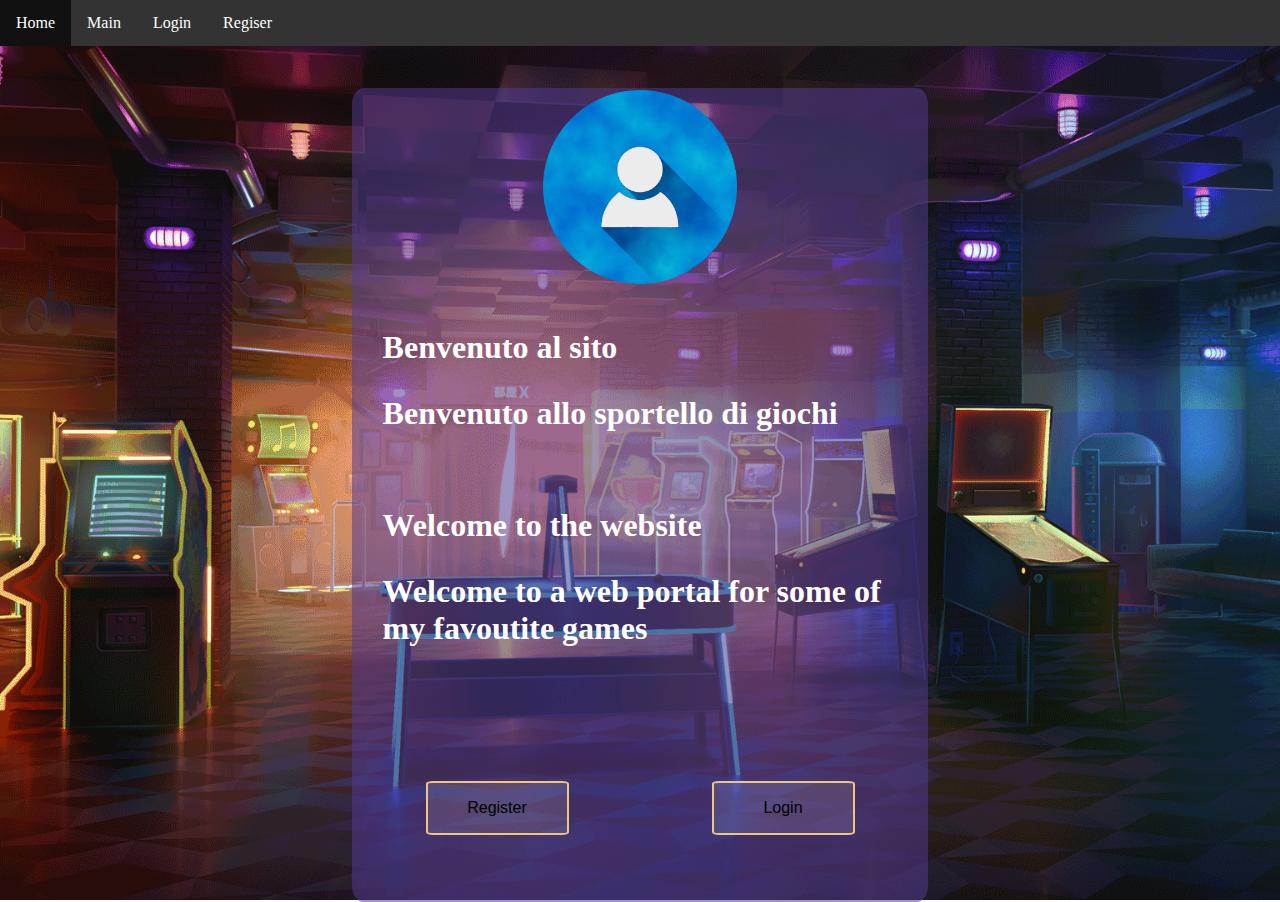
<file: index.html>
<!DOCTYPE html>
<html style="height: 100%;">
<head>
    <meta charset="UTF-8" />
    <link rel="stylesheet" href="index.css">
    <title>test</title>
</head>
<body>
    <div class="wrapper">
<!-- Top navigation bar -->
        <div class="navbar">
            <ul>
                <li><a class="active">Home</a></li>
                <li><a href="#main">Main</a></li>
                <li><a href="./login_register/login.html">Login</a>
                <li><a href="./login_register/register_html.php">Regiser</a>
            </ul>
        </div>
<!-- Grid conatiner -->
        <div class="grid-container">
            <!-- top image -->
            <div>
                <img src="resources/logo.png" >
            </div>
            <!-- middle text -->
            <div style="width: 100%;height: 80%">
                <h1>Benvenuto al sito </h1>
                <h1>Benvenuto allo sportello di giochi</h1>
                <br>
                <h1>Welcome to the website</h1>
                <h1>Welcome to a web portal for some of my favoutite games</h1>
        </div>
        <button class="button button1" onclick="window.location.href = './login_register/register_html.php'">Register</button>
        <button class="button button1" onclick="window.location.href = './login_register/login.html'">Login</button>

    </div>
</body>
</html>
</file>
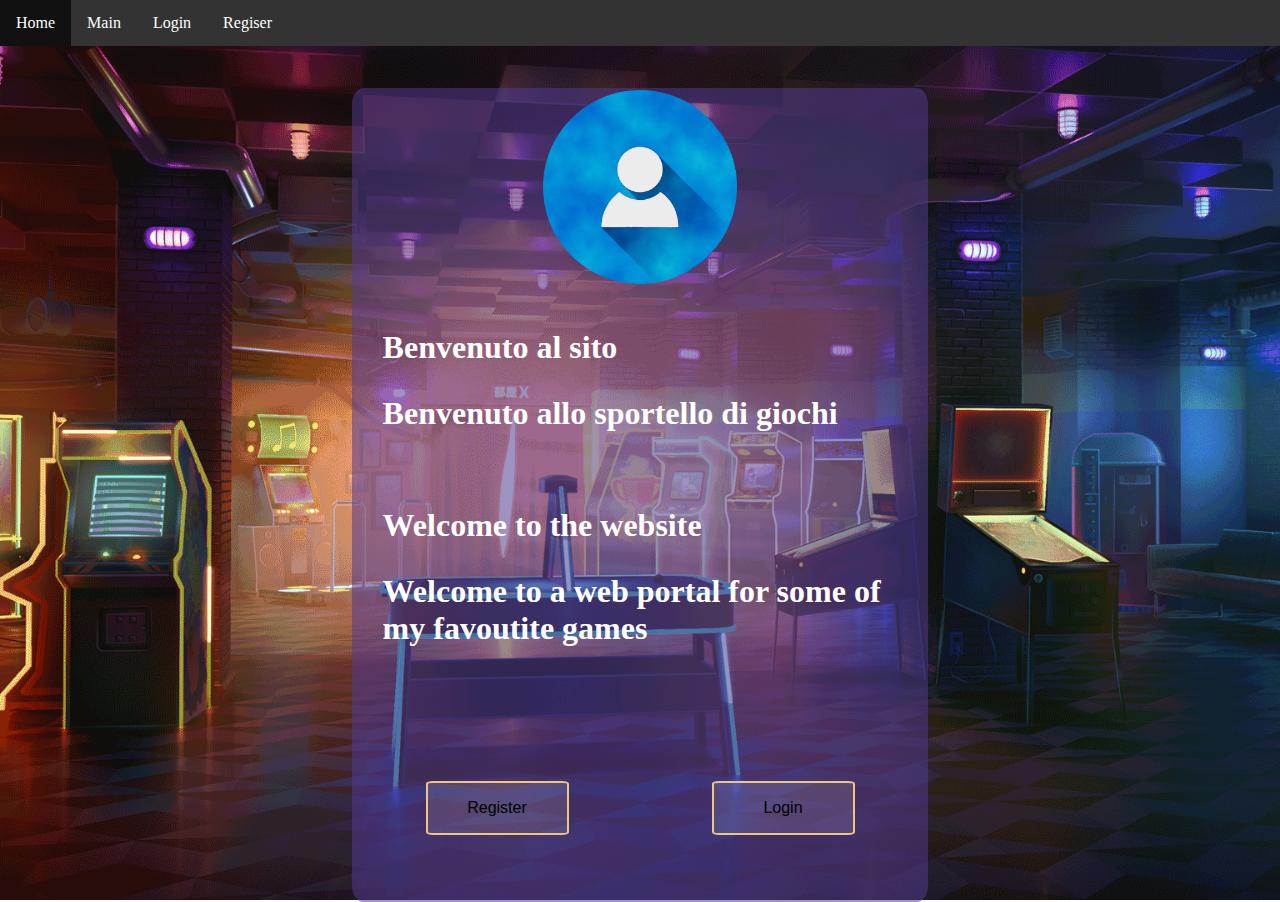
<file: index/index.html>
<!DOCTYPE html>
<html style="height: 100%;">
<head>
    <meta charset="UTF-8" />
    <link rel="stylesheet" href="index.css">
    <title>test</title>
</head>
<body>
    <div class="wrapper">
<!-- Top navigation bar -->
        <div class="navbar">
            <ul>
                <li><a class="active">Home</a></li>
                <li><a href="#main">Main</a></li>
                <li><a href="../login_register/login.html">Login</a>
                <li><a href="../login_register/register_html.php">Regiser</a>
            </ul>
        </div>
<!-- Grid conatiner -->
        <div class="grid-container">
            <!-- top image -->
            <div>
                <img src="../resources/logo.png" >
            </div>
            <!-- middle text -->
            <div style="width: 100%;height: 80%">
                <h1>Benvenuto al sito </h1>
                <h1>Benvenuto allo sportello di giochi</h1>
                <br>
                <h1>Welcome to the website</h1>
                <h1>Welcome to a web portal for some of my favoutite games</h1>
        </div>
        <button class="button button1" onclick="location.href = '../login_register/register_html.php'">Register</button>
        <button class="button button1" onclick="location.href = '../login_register/login.html'">Login</button>

    </div>
</body>
</html>
</file>
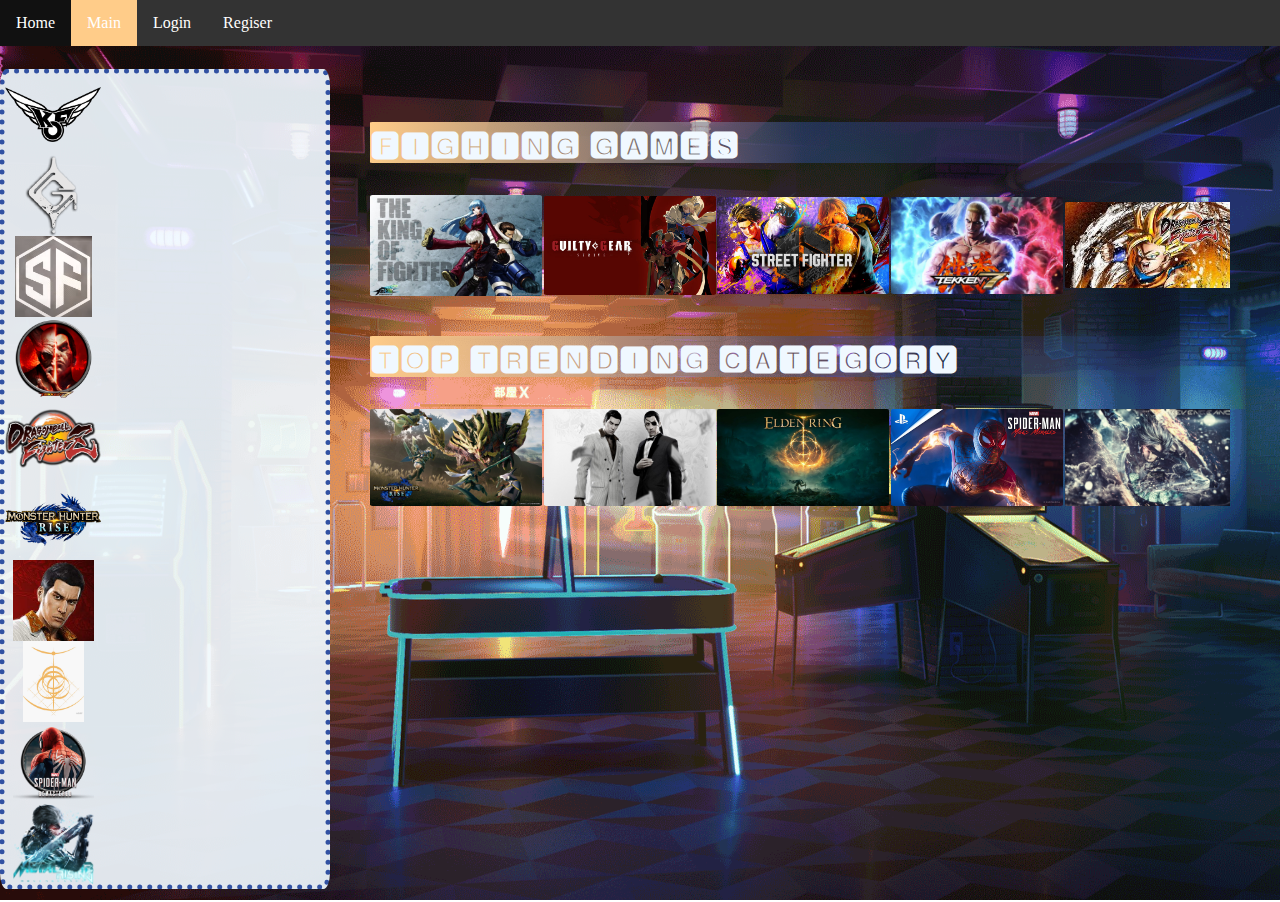
<file: admin/admin.html>
<!DOCTYPE html>
<html style="height: 100%;">
<head>
    <meta charset="UTF-8" />
    <link rel="stylesheet" href="admin.css">
    <link href='https://fonts.googleapis.com/css?family=ADLaM Display' rel='stylesheet'>

    <title>test</title>
</head>
<body>
    <div class="wrapper">
<!-- Top navigation bar -->
        <div class="navbar">
            <ul>
            <li><a href="../index/index.html">Home</a></li>
            <li><a class="active" href="#main">Main</a></li>
            <li><a href="../login_register/login.html">Login</a>
            <li><a href="../login_register/register_html.php">Regiser</a>
        </div>
    <!-- Admin container -->
        <div class="admin">
            <div class="icon"></div>
            <div class="icon"></div>
            <div class="icon"></div>
            <div class="icon"></div>
            <div class="icon"></div>
            <div class="icon"></div>
            <div class="icon"></div>
            <div class="icon"></div>
            <div class="icon"></div>
            <div class="icon"></div>
        </div>


        <!-- Grid conatiner -->
        <div class="grid-container">
            <div class="row">
                <p>🅵🅸🅶🅷🅸🅽🅶 🅶🅰🅼🅴🆂</p>
                    <img src="../resources/kof1.jpg" alt="Kof"
                         onmouseover="this.src='../resources/kof2.gif';"
                         onmouseout="this.src='../resources/kof1.jpg';">

                <img src="../resources/gg1.jpeg" alt="Snow"
                     onmouseover="this.src='../resources/gg2.gif';"
                     onmouseout="this.src='../resources/gg1.jpeg';">

                <img src="../resources/sf6.jpg" alt="Snow"
                     onmouseover="this.src='../resources/sf6.gif';"
                     onmouseout="this.src='../resources/sf6.jpg';">

                <img src="../resources/tk1.jpeg" alt="Snow"
                     onmouseover="this.src='../resources/tk7.gif';"
                     onmouseout="this.src='../resources/tk1.jpeg';">

                <img src="../resources/dbz.jpeg" alt="Snow"
                     onmouseover="this.src='../resources/dbz.gif';"
                     onmouseout="this.src='../resources/dbz.jpeg';">

<!--
                <img src="../resources/4" alt="Snow"
                     onmouseover="this.src='../resources/5.gif';"
                     onmouseout="this.src='../resources/4';">
-->

            </div>
            <div class="row">
                <p>🆃🅾🅿 🆃🆁🅴🅽🅳🅸🅽🅶 🅲🅰🆃🅴🅶🅾🆁🆈</p>
                <img src="../resources/mh.jpg" alt="Snow"
                     onmouseover="this.src='../resources/mh.gif';"
                     onmouseout="this.src='../resources/mh.jpg';">

                <img src="../resources/yakuza.jpg" alt="Snow"
                     onmouseover="this.src='../resources/yakuza.gif';"
                     onmouseout="this.src='../resources/yakuza.jpg';">

                <img src="../resources/elden.jpg" alt="Snow"
                     onmouseover="this.src='../resources/elden.gif';"
                     onmouseout="this.src='../resources/elden.jpg';">

                <img src="../resources/spm.jpg" alt="Snow"
                     onmouseover="this.src='../resources/spm.gif';"
                     onmouseout="this.src='../resources/spm.jpg';">

                <img src="../resources/mgg.jpg" alt="Snow"
                     onmouseover="this.src='../resources/mgg.gif';"
                     onmouseout="this.src='../resources/mgg.jpg';">

            </div>
            </div>
        </div>
</body>
</html>
</file>
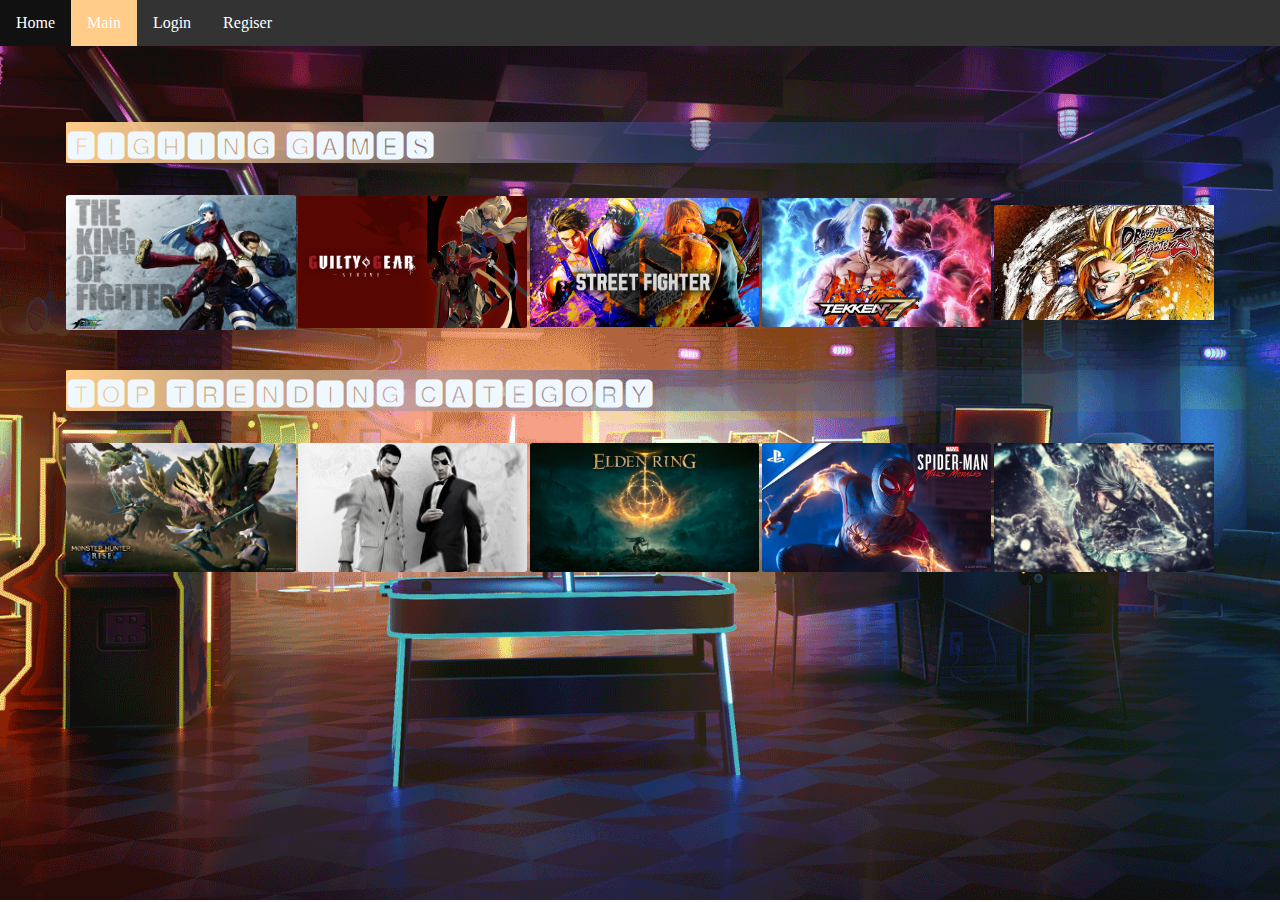
<file: main/main.html>
<!DOCTYPE html>
<html style="height: 100%;">
<head>
    <meta charset="UTF-8" />
    <link rel="stylesheet" href="main.css">
    <link href='https://fonts.googleapis.com/css?family=ADLaM Display' rel='stylesheet'>

    <title>test</title>
</head>
<body>
    <div class="wrapper">
<!-- Top navigation bar -->
        <div class="navbar">
            <ul>
            <li><a href="../index/index.html">Home</a></li>
            <li><a class="active" href="#main">Main</a></li>
            <li><a href="../login_register/login.html">Login</a>
            <li><a href="../login_register/register_html.php">Regiser</a>
        </div>
<!-- Grid conatiner -->
        <div class="grid-container">
            <div class="row">
                <p>🅵🅸🅶🅷🅸🅽🅶 🅶🅰🅼🅴🆂</p>
                    <img src="../resources/kof1.jpg" alt="Kof"
                         onmouseover="this.src='../resources/kof2.gif';"
                         onmouseout="this.src='../resources/kof1.jpg';">

                <img src="../resources/gg1.jpeg" alt="Snow"
                     onmouseover="this.src='../resources/gg2.gif';"
                     onmouseout="this.src='../resources/gg1.jpeg';">

                <img src="../resources/sf6.jpg" alt="Snow"
                     onmouseover="this.src='../resources/sf6.gif';"
                     onmouseout="this.src='../resources/sf6.jpg';">

                <img src="../resources/tk1.jpeg" alt="Snow"
                     onmouseover="this.src='../resources/tk7.gif';"
                     onmouseout="this.src='../resources/tk1.jpeg';">

                <img src="../resources/dbz.jpeg" alt="Snow"
                     onmouseover="this.src='../resources/dbz.gif';"
                     onmouseout="this.src='../resources/dbz.jpeg';">

<!--
                <img src="../resources/4" alt="Snow"
                     onmouseover="this.src='../resources/5.gif';"
                     onmouseout="this.src='../resources/4';">
-->

            </div>
            <div class="row">
                <p>🆃🅾🅿 🆃🆁🅴🅽🅳🅸🅽🅶 🅲🅰🆃🅴🅶🅾🆁🆈</p>
                <img src="../resources/mh.jpg" alt="Snow"
                     onmouseover="this.src='../resources/mh.gif';"
                     onmouseout="this.src='../resources/mh.jpg';">

                <img src="../resources/yakuza.jpg" alt="Snow"
                     onmouseover="this.src='../resources/yakuza.gif';"
                     onmouseout="this.src='../resources/yakuza.jpg';">

                <img src="../resources/elden.jpg" alt="Snow"
                     onmouseover="this.src='../resources/elden.gif';"
                     onmouseout="this.src='../resources/elden.jpg';">

                <img src="../resources/spm.jpg" alt="Snow"
                     onmouseover="this.src='../resources/spm.gif';"
                     onmouseout="this.src='../resources/spm.jpg';">

                <img src="../resources/mgg.jpg" alt="Snow"
                     onmouseover="this.src='../resources/mgg.gif';"
                     onmouseout="this.src='../resources/mgg.jpg';">

            </div>
            </div>
        </div>
</body>
</html>
</file>
<file: index.css>
body{
    margin:0;
    min-height: 100%;
}

::-webkit-scrollbar {
    display: none;
}

.grid-container{
    display: grid;
    overflow: hidden;
    height: 100%;
    margin: 5%;
    border-radius: 2%;
    border: 2px solid transparent;
    grid-template-columns: 50% 50% ;
    grid-template-rows:20% 60% 20% ;
    background-color: rgb(82 57 145 / 54%);
    grid-column: 2 / span 2;
    grid-row: 2 / span 3;
}

.grid-container div:nth-child(1){
    width: 100%;
    height:30%;
    display: flex;
    justify-content: center;
    grid-column: 1 / span 2;
    grid-row: 1 / span 2;
}

.grid-container div:nth-child(2){
    width: 100%;
    justify-self: center;
    align-self: center;
    grid-column: 1 / span 2;
    grid-row: 2/ span 1;
}

.button {
    background-color: #04AA6D; /* Green */
    border: none;
    color: white;
    padding: 16px 32px;
    text-align: center;
    text-decoration: none;
    display: inline-block;
    font-size: 16px;
    margin: 2%;
    margin-bottom: 10%;
    width: 50%;
    align-self: center;
    justify-self: center;
    transition-duration: 0.4s;
    cursor: pointer;
    grid-row: 3 ;
    border-radius: 5%;
}

.button1 {
    background-color: rgba(255, 255, 255, 0.11);
    color: black;
    border: 2px solid #f1c679;
}

.button1:hover {
    background-color: #f1c679;
    color: white;
}

p{
    color: rgb(0, 0, 0);
    font-size: 1.5rem;
}

.wrapper{
    height: 100vh;
    background-image: url("resources/background.gif");
    background-position: center;
    background-repeat: no-repeat;
    background-size: cover;
    width: 100%;
    display: grid;
    align-items: center;
    justify-content: center;
    grid-template-columns: 25% 25% 25% 25%;
    grid-template-rows: 10% auto auto auto;
}

.navbar{
    width: 100%;
    height: auto;
    align-self: start;
    flex-direction: column;
    display: flex;
    background-color: aliceblue;
    grid-row: 1 / span 1;
    grid-column: 1 / span 4;

}
ul {
    list-style-type: none;
    margin: 0;
    padding: 0;
    overflow: hidden;
    background-color: #333;
}

.active {
    background-color: #ffcc89;
}

li {
    float: left;
}

li a {
    display: block;
    color: white;
    text-align: center;
    padding: 14px 16px;
    text-decoration: none;
}

li a:hover {
    background-color: #111;
}

img{
    max-width: 100%;
    max-height: 100%;
    align-self: center;
}

form{
    display: flex;
    flex-direction: column;
}

h1{
    color: #ffffff;
    margin: 5%;
}
</file>
<file: index/index.css>
body{
    margin:0;
    min-height: 100%;
}

::-webkit-scrollbar {
    display: none;
}

.grid-container{
    display: grid;
    overflow: hidden;
    height: 100%;
    margin: 5%;
    border-radius: 2%;
    border: 2px solid transparent;
    grid-template-columns: 50% 50% ;
    grid-template-rows:20% 60% 20% ;
    background-color: rgb(82 57 145 / 54%);
    grid-column: 2 / span 2;
    grid-row: 2 / span 3;
}

.grid-container div:nth-child(1){
    width: 100%;
    height:30%;
    display: flex;
    justify-content: center;
    grid-column: 1 / span 2;
    grid-row: 1 / span 2;
}

.grid-container div:nth-child(2){
    width: 100%;
    justify-self: center;
    align-self: center;
    grid-column: 1 / span 2;
    grid-row: 2/ span 1;
}

.button {
    background-color: #04AA6D; /* Green */
    border: none;
    color: white;
    padding: 16px 32px;
    text-align: center;
    text-decoration: none;
    display: inline-block;
    font-size: 16px;
    margin: 2%;
    margin-bottom: 10%;
    width: 50%;
    align-self: center;
    justify-self: center;
    transition-duration: 0.4s;
    cursor: pointer;
    grid-row: 3 ;
    border-radius: 5%;
}

.button1 {
    background-color: rgba(255, 255, 255, 0.11);
    color: black;
    border: 2px solid #f1c679;
}

.button1:hover {
    background-color: #f1c679;
    color: white;
}

p{
    color: rgb(0, 0, 0);
    font-size: 1.5rem;
}

.wrapper{
    height: 100vh;
    background-image: url("../resources/image.gif");
    background-position: center;
    background-repeat: no-repeat;
    background-size: cover;
    width: 100%;
    display: grid;
    align-items: center;
    justify-content: center;
    grid-template-columns: 25% 25% 25% 25%;
    grid-template-rows: 10% auto auto auto;
}

.navbar{
    width: 100%;
    height: auto;
    align-self: start;
    flex-direction: column;
    display: flex;
    background-color: aliceblue;
    grid-row: 1 / span 1;
    grid-column: 1 / span 4;

}
ul {
    list-style-type: none;
    margin: 0;
    padding: 0;
    overflow: hidden;
    background-color: #333;
}

.active {
    background-color: #ffcc89;
}

li {
    float: left;
}

li a {
    display: block;
    color: white;
    text-align: center;
    padding: 14px 16px;
    text-decoration: none;
}

li a:hover {
    background-color: #111;
}

img{
    max-width: 100%;
    max-height: 100%;
    align-self: center;
}

form{
    display: flex;
    flex-direction: column;
}

h1{
    color: #ffffff;
    margin: 5%;
}
</file>
<file: admin/admin.css>
body{
    margin:0;
    min-height: 100%;
}

::-webkit-scrollbar {
    display: none;
}

.admin{
    background-color: rgba(240, 248, 255, 0.92);
    border: thick dotted rgb(49, 81, 162);
    grid-column: 1 / span 1;
    grid-row: 2 / span 3;
    width: 100%;
    height: 100%;
    margin-bottom: 20%;
    margin-top: 10%;
    border-radius: 2%;
    display: grid;
    grid-template-columns: 30% 70%;
    grid-template-rows: 10% 10% 10% 10% 10% 10% 10% 10% 10% 10%;
}

.icon{
    grid-column: 1 / span 1;
    width: 100%;
    height: 100%;
    background-position: center;
    background-repeat: no-repeat;
    background-size: contain;
}

.navbar{
    width: 100%;
    height: auto;
    align-self: start;
    flex-direction: column;
    display: flex;
    background-color: aliceblue;
    grid-row: 1 / span 1;
    grid-column: 1 / span 4;

}
ul {
    list-style-type: none;
    margin: 0;
    padding: 0;
    overflow: hidden;
    background-color: #333;
}

.active {
    background-color: #ffcc89;
}

li {
    float: left;
}

li a {
    display: block;
    color: white;
    text-align: center;
    padding: 14px 16px;
    text-decoration: none;
}

li a:hover {
    background-color: #111;
}

.grid-container{
    display: flex;
    overflow: hidden;
    height: 100%;
    margin: 5%;
    border-radius: 2%;
    border: 2px solid transparent;
    justify-content: flex-start;
    background-color: rgba(91, 95, 98, 0.0);
    align-items: center;
    grid-column: 2 / span 4;
    grid-row: 2 / span 3;
    flex-direction: column;
    row-gap: 1%;
}

.wrapper{
    height: 100vh;
    background-image: url("../resources/background.gif");
    background-position: center;
    background-repeat: no-repeat;
    background-size: cover;
    width: 100%;
    display: grid;
    align-items: center;
    justify-content: center;
    grid-template-columns: 25% 25% 25% 25%;
    grid-template-rows: 10% auto auto auto;
}

.row {
    display: grid;
    height: auto;
    grid-template-columns:20% 20% 20% 20% 20%;
    align-items: center;
    column-gap: 0.2%;
}

img{
    border-radius: 1.5%;
    width: 100%;
    max-height: 100%;
    transition: z-index 2s,width 1s;
}

img:hover{
    z-index: 2;
    width: 110%;
}

p{
    font-weight: bold;
    font-size: 2em;
    grid-column: 1 / span 5;
    font-family: 'ADLaM Display';    color: aliceblue;
    background-image: linear-gradient(to right, #ffcc89, rgba(49, 81, 162, 0.44),#4f5dbf00);
    border-radius: 1%;
}

.admin div:nth-child(1) {
    background-image: url("../resources/icon_kof.png");
}

.admin div:nth-child(2) {
    background-image: url("../resources/icon_gg.png");
}

.admin div:nth-child(3) {
    background-image: url("../resources/icon_sf6.png");
}

.admin div:nth-child(4) {
    background-image: url("../resources/icon_tk7.png");
}

.admin div:nth-child(5) {
    background-image: url("../resources/icon_dbfz.png");
}

.admin div:nth-child(6) {
    background-image: url("../resources/icon_mhr.png");
}

.admin div:nth-child(7) {
    background-image: url("../resources/icon_yakuza.jpeg");
}

.admin div:nth-child(8) {
    background-image: url("../resources/icon_elden.jpg");
}

.admin div:nth-child(9) {
    background-image: url("../resources/icon_spm.png");
}

.admin div:nth-child(10) {
    background-image: url("../resources/icon_mgg.png");
}
</file>
<file: main/main.css>
body{
    margin:0;
    min-height: 100%;
}

::-webkit-scrollbar {
    display: none;
}


.navbar{
    width: 100%;
    height: auto;
    align-self: start;
    flex-direction: column;
    display: flex;
    background-color: aliceblue;
    grid-row: 1 / span 1;
    grid-column: 1 / span 4;

}
ul {
    list-style-type: none;
    margin: 0;
    padding: 0;
    overflow: hidden;
    background-color: #333;
}

.active {
    background-color: #ffcc89;
}

li {
    float: left;
}

li a {
    display: block;
    color: white;
    text-align: center;
    padding: 14px 16px;
    text-decoration: none;
}

li a:hover {
    background-color: #111;
}

.grid-container{
    display: flex;
    overflow: hidden;
    height: 100%;
    margin: 5%;
    border-radius: 2%;
    border: 2px solid transparent;
    justify-content: flex-start;
    background-color: rgba(91, 95, 98, 0.0);
    align-items: center;
    grid-column: 1 / span 4;
    grid-row: 2 / span 3;
    flex-direction: column;
    row-gap: 1%;
}

.wrapper{
    height: 100vh;
    background-image: url("../resources/background.gif");
    background-position: center;
    background-repeat: no-repeat;
    background-size: cover;
    width: 100%;
    display: grid;
    align-items: center;
    justify-content: center;
    grid-template-columns: 25% 25% 25% 25%;
    grid-template-rows: 10% auto auto auto;
}

.row {
    display: grid;
    height: auto;
    grid-template-columns:20% 20% 20% 20% 20%;
    align-items: center;
    column-gap: 0.2%;
}

img{
    border-radius: 1.5%;
    width: 100%;
    transition: z-index 2s,width 1s;
}

img:hover{
    z-index: 2;
    width: 110%;
}

#btn{
    border: transparent;
    background-color: transparent;
}
p{
    font-weight: bold;
    font-size: 2em;
    grid-column: 1 / span 5;
    font-family: 'ADLaM Display';    color: aliceblue;
    background-image: linear-gradient(to right, #ffcc89, rgba(49, 81, 162, 0.44),#4f5dbf00);
    border-radius: 1%;
}
</file>
